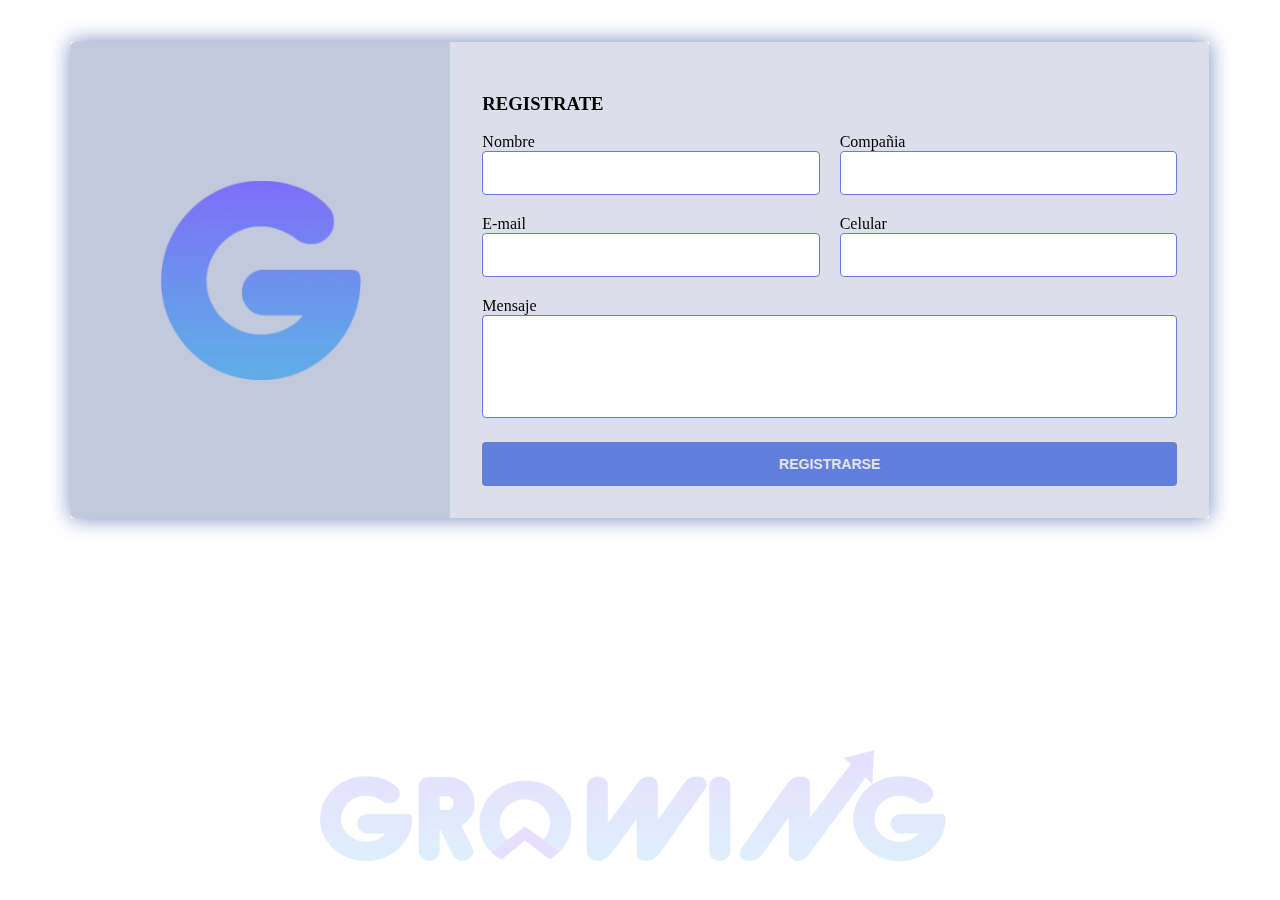
<file: index.html>
<!DOCTYPE html>
<html lang="es">
<head>
    <meta charset="UTF-8">
    <meta name="viewport" content="width=device-width, initial-scale=1.0">
    <title>GROWING</title>
    <link rel="stylesheet" href="css.css"> <!-- Link to the CSS file -->
</head>
<body>
    <div class="container">
    	<div>&nbsp;</div>
        <div class="wrapper">
            <!-- COMPANY INFORMATION -->
            <div class="company-info">
                <img src="FAVICON.webp" alt="Growing" class="company-logo">
            </div>
            <!-- End .company-info -->

            <!-- CONTACT FORM -->
            <div class="contact">
                <h3>REGISTRATE</h3>
                <form id="contact-form">
                    <p>
                        <label>Nombre</label>
                        <input type="text" name="name" id="name" required>
                    </p>
                    <p>
                        <label>Compañia</label>
                        <input type="text" name="company" id="company">
                    </p>
                    <p>
                        <label>E-mail</label>
                        <input type="email" name="email" id="email" required>
                    </p>
                    <p>
                        <label>Celular</label>
                        <input type="text" name="phone" id="phone">
                    </p>
                    <p class="full">
                        <label>Mensaje</label>
                        <textarea name="message" rows="5" id="message"></textarea>
                    </p>
                    <p class="full">
                        <button type="submit">Registrarse</button>
                    </p>
                </form>
                <!-- End #contact-form -->
            </div>
            <!-- End .contact -->
        </div>
        <!-- End .wrapper -->
    </div>
    <!-- End .container -->
</body>
</html>
</file>
<file: css.css>
{
  position: relative;
  z-index: 1;
  color: #485e74;
  line-height: 1.6;
  font-family: 'Yantramanav', sans-serif;
  padding: 1em;
  overflow: hidden; /* Prevents scrolling issues when using position fixed */
}

body::before {
  content: "";
  position: fixed; /* Fixes the background image to the viewport */
  top: 0;
  left: 0;
  height: 100%;
  width: 100%;
  background: url('LOGO-GROWING.webp') no-repeat bottom center;
  background-size: 50%;
  opacity: 0.2; /* Adjust the opacity value to make the image opaque */
  z-index: -1;
}

.company-logo {
  max-width: 200px; /* Adjust the max-width as needed */
  padding: 1em 0; /* Add some padding for spacing */
}

.company-info {
  background: #C3C9DD;
  border-top-left-radius: 4px;
  border-top-right-radius: 4px;
  display: flex;
  justify-content: center; /* Center horizontally */
  align-items: center; /* Center vertically */
  height: 100%; /* Ensure the height of the container is 100% */
  min-height: 200px; /* Set a minimum height for visibility */
}

/* The rest of your existing styles */
* {
  box-sizing: border-box;
}

.container {
  max-width: 1170px;
  margin-left: auto;
  margin-right: auto;
  padding: 1em;
}

ul {
  list-style: none;
  padding: 0;
}

.brand {
  text-align: center;
  font-weight: 300;
  text-transform: uppercase;
  letter-spacing: 0.1em;
}

.brand span {
  color: #ffffff;
}

.wrapper {
  box-shadow: 0 0 20px 0 rgba(57, 82, 163, 0.7);
}

.wrapper > * {
  padding: 1em;
}

.company-info {
  background: #C3C9DD;
  border-top-left-radius: 4px;
  border-top-right-radius: 4px;
}

.company-info h3,
.company-info ul {
  text-align: center;
  margin: 0 0 1rem 0;
}

.contact {
  background: #dcdfea;
  border-bottom-left-radius: 4px;
  border-bottom-right-radius: 4px;
}

.contact form {
  display: grid;
  grid-template-columns: 1fr 1fr;
  grid-gap: 20px;
}

.contact form label {
  display: block;
}

.contact form p {
  margin: 0;
}

.contact form .full {
  grid-column: 1 / 3;
}

.contact form button,
.contact form input,
.contact form textarea {
  width: 100%;
  padding: 1em;
  border: solid 1px #627EDC;
  border-radius: 4px;
}

.contact form textarea {
  resize: none;
}

.contact form button {
  background: #627EDC;
  border: 0;
  color: #e4e4e4;
  text-transform: uppercase;
  font-size: 14px;
  font-weight: bold;
}

.contact form button:hover,
.contact form button:focus {
  background: #3952a3;
  color: #ffffff;
  outline: 0;
  transition: background-color 2s ease-out;
}

@media only screen and (min-width: 700px) {
  .wrapper {
    display: grid;
    grid-template-columns: 1fr 2fr;
  }

  .wrapper > * {
    padding: 2em;
  }

  .company-info {
    border-radius: 4px 0 0 4px;
  }

  .contact {
    border-radius: 0 4px 4px 0;
  }

  .company-info h3,
  .company-info ul,
  .brand {
    text-align: left;
  }
}
</file>
